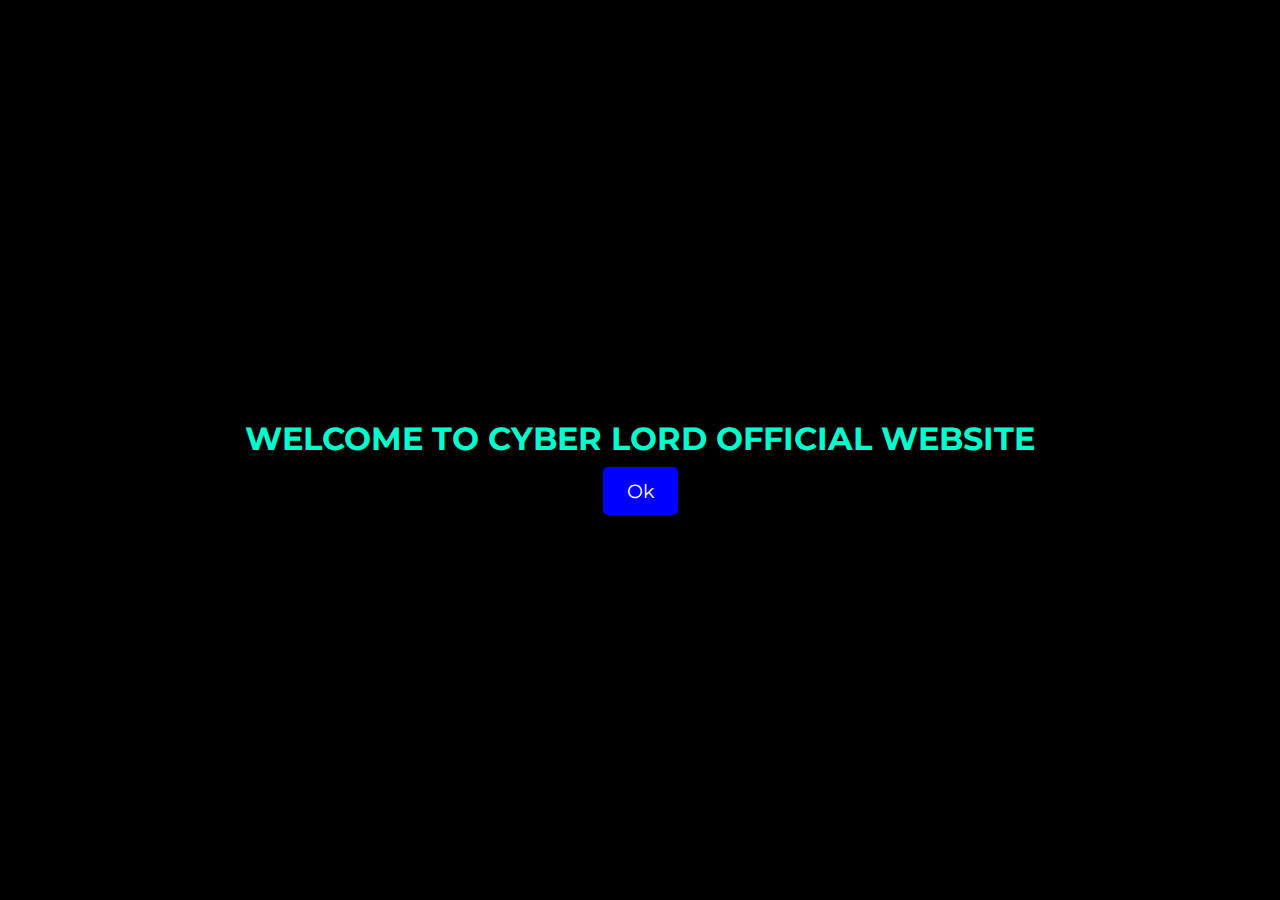
<file: index.html>
<!DOCTYPE html>
<html>

<head>
  <meta charset="UTF-8">
  <meta name="viewport" content="width=device-width, initial-scale=1">
  <title>Welcome!</title>
  <style>
  @import url('https://fonts.googleapis.com/css2?family=Montserrat:ital,wght@0,100..900;1,100..900&display=swap');
    body {
 background: black;
    color: #00ffcc;
    text-align: center;
    margin: 0;
    padding: 0;
    display: flex;
    justify-content: center;
    align-items: center;
    height: 100vh;
    font-family: "Montserrat", serif;
  font-optical-sizing: auto;
  font-weight:400;
  font-style: normal;
}

.con{
  position: relative;
}

.con h1 {
  position: relative;
  text-transform: uppercase;
  animation: glitch;
  animation-duration: 1s;
  animation-iteration-count: infinite;
}

@keyframes glitch {
  0% {
    text-shadow: 2px 2px 0px #ff00ff,-2px -2px 0px #00ffcc;
  }
  50% {
        text-shadow: -2px -2px 0px #ff00ff,2px 2px 0px #00ffcc;

  }
  100%{
        text-shadow: 2px -2px 0px #ff00ff,2px -2px 0px #00ffcc;

  }
}



a{
  background:blue;
  color:white;
  text-decoration: none;
  padding:12px 24px;
  border-radius:5px;
  font-size: 1.2em;
  
}
a:hover{
  color:black;
  background:#ff00ff;
}
  </style>
</head>

<body>

  <div class="con">
    <h1>Welcome To Cyber Lord Official Website</h1>
    <a href="/portfolio.html">Ok</a>
  </div>
  <audio id="bg-audio" src="/dead.mp3" loop></audio>

<script>
  document.addEventListener("DOMContentLoaded", () => {
    const audio = document.getElementById("bg-audio");

      audio.volume = 1.0;

    audio.play().catch(error  => {
      console.log("Error found,trying workaround");
      
      document.addEventListener('click', () => {
        audio.play();
      }, {once: true})
    });
  });
  
  window.onload = function() {
    setTimeout(() => {
        alert("Tap anywhere on the screen to play the music!");
    }, 1000);
};
</script>
</body>

</html>
</file>
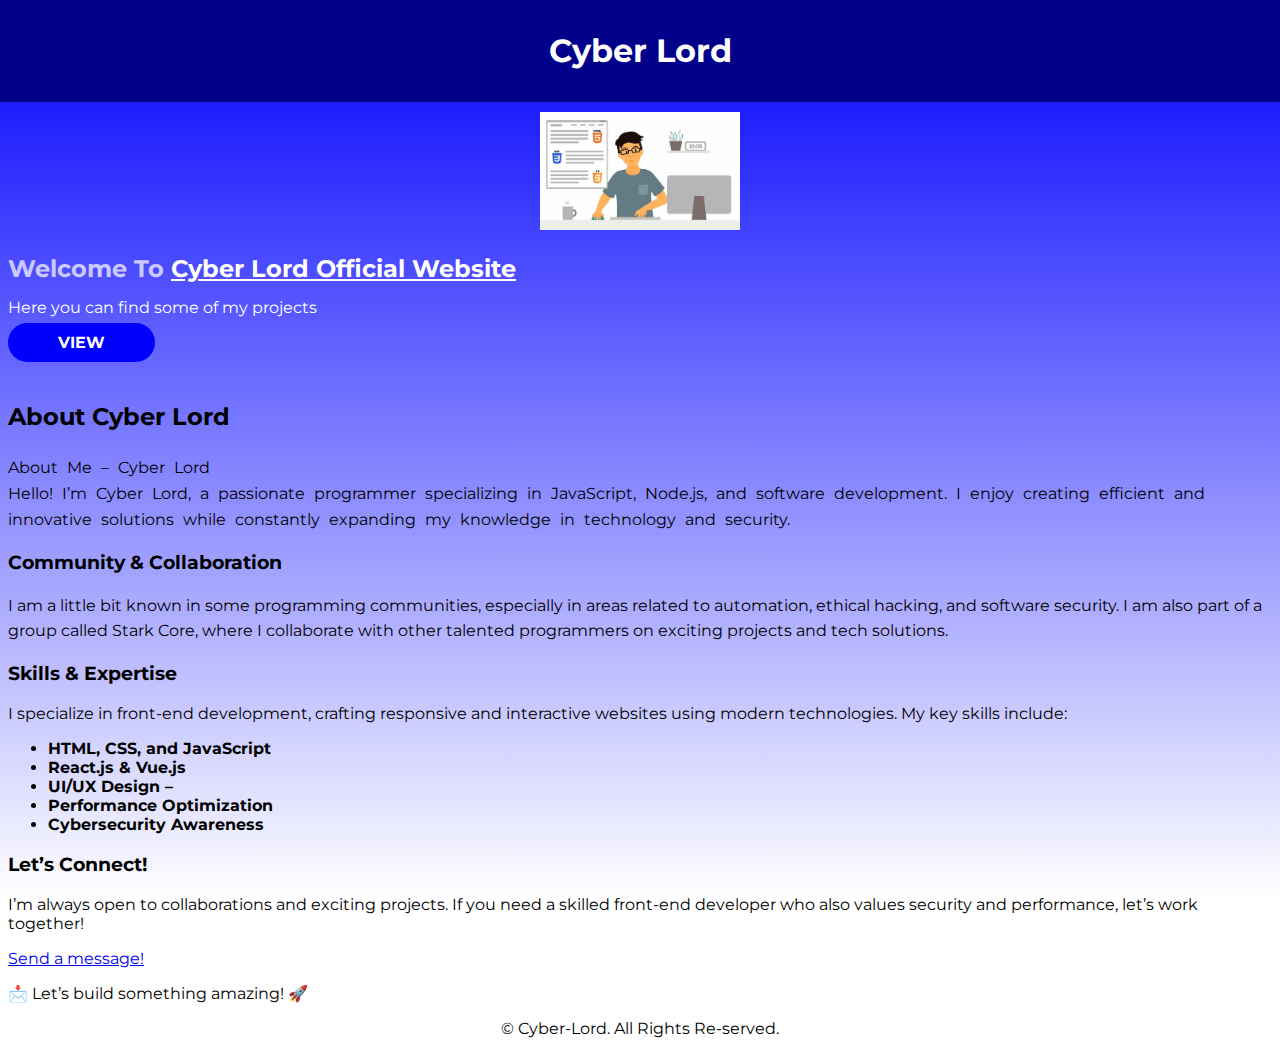
<file: portfolio.html>
<!DOCTYPE html>
<html lang="en">
<head>
  <meta charset="UTF-8">
  <meta name="viewport" content="width=device-width, initial-scale=1.0">
  <meta http-equiv="X-UA-Compatible" content="ie=edge">
  <title>Cyber lord Portfolio</title>
  <link rel="stylesheet" href="portfolio.css">
  <style>
@import url('https://fonts.googleapis.com/css2?family=Montserrat:ital,wght@0,100..900;1,100..900&display=swap');
</style>
</head>
<body>
  <header>
    <h1>Cyber Lord</h1>
  </header>
  <div>
    <img src="/219923823-bf1ce878-c6b8-4faa-be07-93e6b1006521.gif" alt="Coding logo">
  </div>
  <div class="main">
    <h2><span>Welcome To</span> <u>Cyber Lord Official Website</u></h2>
    <p>Here you can find some of my projects</p>
    <a href="#">VIEW</a>
  </div>
  
  <div class="about">
    <h3>About Cyber Lord</h3>
    <p>About Me – Cyber Lord <br>

Hello! I’m Cyber Lord, a passionate programmer specializing in JavaScript, Node.js, and software development. I enjoy creating efficient and innovative solutions while constantly expanding my knowledge in technology and security.
</p>
  </div>
  
  <div class="com">
    <h3>Community & Collaboration
</h3>
<p>I am a little bit known in some programming communities, especially in areas related to automation, ethical hacking, and software security. I am also part of a group called Stark Core, where I collaborate with other talented programmers on exciting projects and tech solutions.</p>
  </div>
  
  <div class="skills">
    <h3>Skills & Expertise
</h3>
<p>I specialize in front-end development, crafting responsive and interactive websites using modern technologies. My key skills include:</p>
<ul>
  <li><b>HTML, CSS, and JavaScript</b></li>
  <li><b>React.js & Vue.js </b></li>
  <li><b>UI/UX Design –</b></li>
  <li><b>Performance Optimization</b></li>
  <li><b>Cybersecurity Awareness</b></li>
</ul>
  </div>
  <div class="footer1">
  <h3>Let’s Connect!</h3>
  <p>
    I’m always open to collaborations and exciting projects. If you need a skilled front-end developer who also values security and performance, let’s work together!
  </p>
  <a href="https://wa.me/2349134881254?text=" id="wa">Send a message!</a>
  <p>📩 Let’s build something amazing! 🚀</p>
</div>
<footer>
  <p>&copy; Cyber-Lord. All Rights Re-served.</p>
</footer>


<script src="main.js"></script>
</body>
</html>
</file>
<file: portfolio.css>
body {
  margin: 0;
  background: linear-gradient(blue,white);
  background-repeat:no-repeat;
  background-attachment: fixed;
  font-family: "Montserrat", serif;
  font-optical-sizing: auto;
  font-weight:400;
  font-style: normal;
}


header {
  background-color: darkblue;
  padding: 10px 20px;
  text-align: center;
  color: white;
  position: sticky;
  top: 0;
  max-width: 100%; /* Full-width */
  z-index: 1000; /* Ensures it stays above other elements */
}

img {
  max-width: 200px;
  display: block;
  margin: 10px auto; /* Centers the image */
}



.main h2{
  color:white;
  line-height: 1.6;
  font-size:1.5;
  margin-bottom: 10px;
}

span{
  opacity: 0.7;
  text-decoration: none;
  color: white ;
}

.main p{
  margin-top: 0;
  color:white;
}

.main a {
  background-color: blue;
  padding: 10px 50px;
  border-radius: 20px;
  color: white;
  font-weight: bold;
  text-decoration: none;
  margin: 10px auto;
  width: fit-content;
}

.about h3{
  margin-top:50px;
  font-size: 1.5em;
}

.about p {
  line-height: 1.6;
  word-spacing: 5px;
  animation: scrollLeft;
  animation-duration: 3s;
  animation-timing-function: ease-out;
  animation-fill-mode: both;
}


@keyframes scrollLeft {
  from{transform: translateX(100px);
    opacity: 0;
  }
  to{transform: translateX(0px);
    opacity: 1;
  }
}

.com, .skills, .footer1,.about,.main{
  margin: 8px;
}

.com p{
  animation: scrollRight;
  animation-duration: 3s;
  animation-fill-mode: both;
  line-height: 1.6;
  animation-delay: 2s;
}

@keyframes scrollRight {
  from{transform: translateX(-100px);
    opacity: 0;
  }
  to{transform: translateX(0px);
    opacity: 1;
  }
}


.skills p,ul{
  animation: zoomIn;
  animation-duration: 3s;
  animation-fill-mode: both;
  animation-delay: 3s;
}

@keyframes zoomIn {
  from{transform: scale(0.8);
    opacity: 0;
  }
  to{transform: scale(1);
    opacity: 1;
  }
}

.footer1{
  animation: rotateIn;
  animation-duration: 3s;
  animation-fill-mode: both;
  animation-delay: 5s;
}
@keyframes rotateIn {
  from {
    transform: rotate(-10deg);
    opacity: 0;
  }
  to {
    transform: rotate(0);
    opacity: 1;
  }
}

footer{
  text-align: center ;
}
</file>
